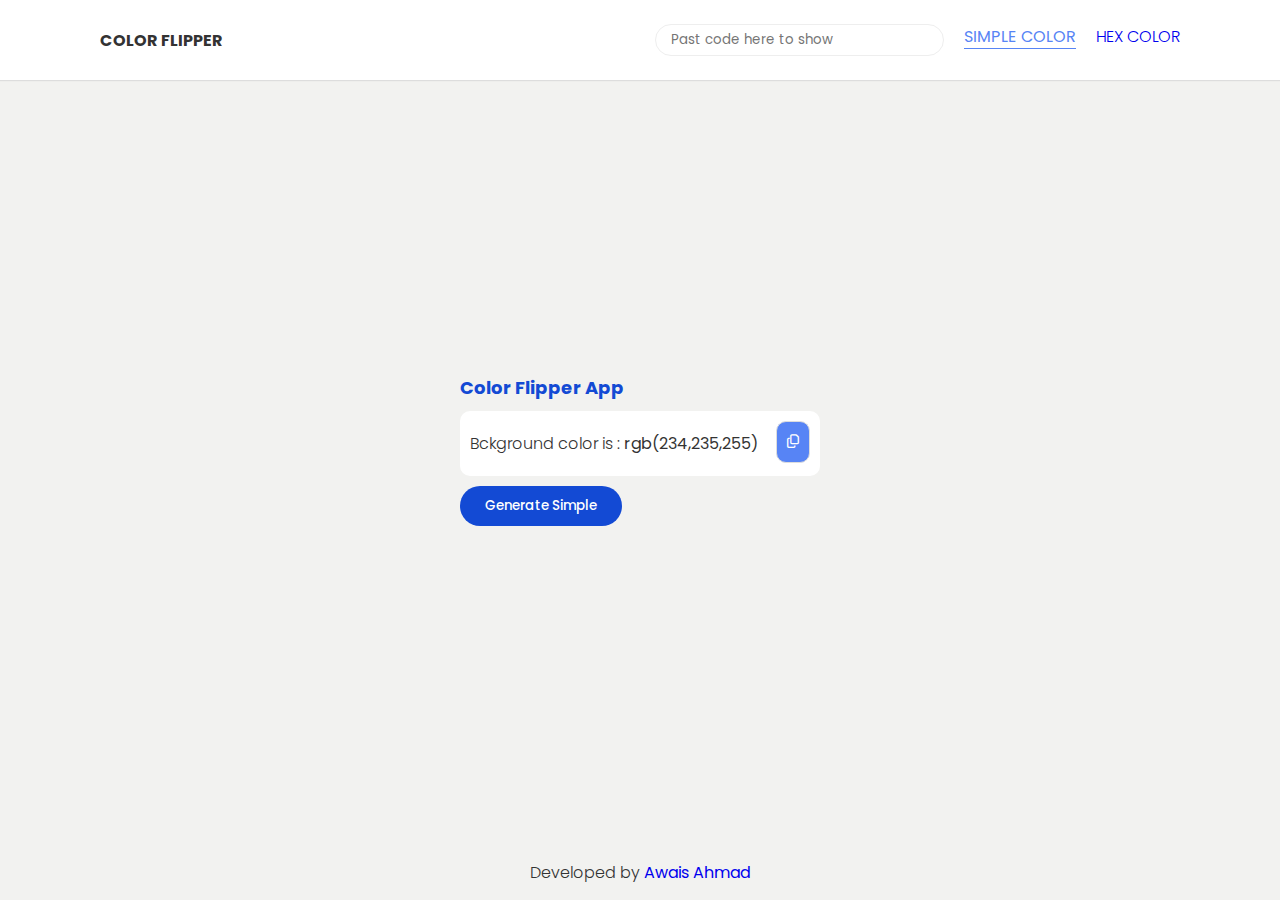
<file: index.html>
<!DOCTYPE html>
<html lang="en">
<head>
    <meta charset="UTF-8">
    <meta http-equiv="X-UA-Compatible" content="IE=edge">
    <meta name="viewport" content="width=device-width, initial-scale=1.0">
    <link rel="stylesheet" href="https://cdnjs.cloudflare.com/ajax/libs/font-awesome/6.1.1/css/all.min.css" />
    <link href="https://fonts.googleapis.com/css2?family=Poppins:wght@300;400;500;600;700;800;900&display=swap" rel="stylesheet">
    <link rel="stylesheet" href="css/style.css">
    <title>Color Flipper App</title>
</head>
<body>
        <header>
            <div class="nav">
                <div class="logo">
                    COLOR FLIPPER
                </div>
                <ul id="list">
                    <li ><input type="search" placeholder="Past code here to show"></li>
                    <li id="item-list" ><a  class="active item-link" href="index.html">SIMPLE COLOR</a></li>
                    <li id="item-list" ><a class="item-link" href="infinite_color_generate.html">HEX COLOR</a></li>
                </ul>
            </div>
        </header>
         <div class="container">
            <div class="label">
                Color Flipper App
            </div>
            <div class="code" id="code">
              <p class="cpText">Bckground color is : <b><span class="colorGen" id="color-gen">rgb(234,235,255)</span></b><button  id="copy-btn"> <i  class="fa-regular fa-copy btn-copy "></i></button></p>
            </div>
            <button class="btn-gen" id="btn-gen">Generate Simple</button>
         </div>
         <footer>
            Developed by <a href="#"><b>Awais Ahmad</b></a>
         </footer>
         <script src="js/app.js"></script>
         <script src="js/simpleColorFlipper.js"></script>
</body>
</html>
</file>
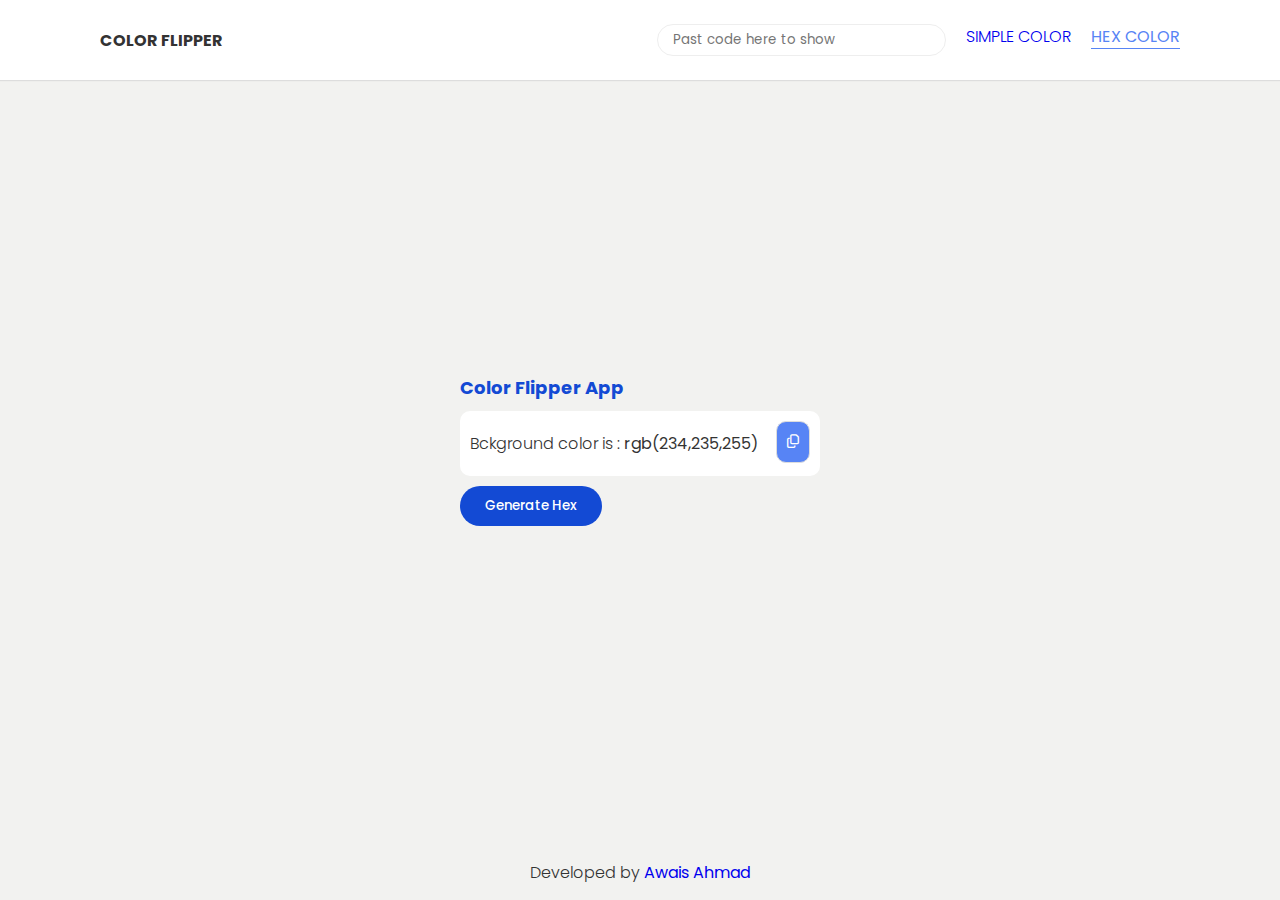
<file: infinite_color_generate.html>
<!DOCTYPE html>
<html lang="en">
<head>
    <meta charset="UTF-8">
    <meta http-equiv="X-UA-Compatible" content="IE=edge">
    <meta name="viewport" content="width=device-width, initial-scale=1.0">
    <link rel="stylesheet" href="https://cdnjs.cloudflare.com/ajax/libs/font-awesome/6.1.1/css/all.min.css" />
    <link href="https://fonts.googleapis.com/css2?family=Poppins:wght@300;400;500;600;700;800;900&display=swap" rel="stylesheet">
    <link rel="stylesheet" href="css/style.css">
    <title>Color Flipper App</title>
</head>
<body>
        <header>
            <div class="nav">
                <div class="logo">
                    COLOR FLIPPER
                </div>
                <ul id="list">
                    <li ><input type="search" placeholder="Past code here to show"></li>
                    <li id="item-list" ><a  class=" item-link" href="index.html">SIMPLE COLOR</a></li>
                    <li id="item-list" ><a class="active item-link" href="infinite_color_generate.html">HEX COLOR</a></li>
                </ul>
            </div>
        </header>
         <div class="container">
            <div class="label">
                Color Flipper App
            </div>
            <div class="code" id="code">
              <p class="cpText">Bckground color is : <b><span class="colorGen" id="color-gen">rgb(234,235,255)</span></b><button  id="copy-btn"> <i  class="fa-regular fa-copy btn-copy "></i></button></p>
            </div>
            <button class="btn-gen" id="btn-gen">Generate Hex</button>
         </div>
         <footer>
            Developed by <a href="#"><b>Awais Ahmad</b></a>
         </footer>
         <script src="js/app.js"></script>
         <script src="js/infiniteColor.js"></script>
</body>
</html>
</file>
<file: css/style.css>
*{
    padding: 0;
    margin: 0;
    box-sizing: border-box;
    font-family: 'Poppins', sans-serif;
}
body{
    background-color: #f2f2f0;
    font-weight: 300;
    color:#333;
}
header{
   max-width: 100%;
    height: 80px;
    box-shadow: 0 1px 1px #ddd;
    background: #fff;
    
}
.logo{
    font-weight: 700;
}
ul,li,a{
    list-style: none;
    text-decoration: none;
}
ul{
    display: flex;
}
.nav{
    max-width: 1080px;
    height: inherit;
    margin: 0 auto;
    display: flex;
    justify-content: space-between;
    align-items: center;
}
.active{
    color:#5784f5 !important;
    border-bottom: 1px solid #5784f5;
    font-weight: 400;
}
li{
    margin-left: 20px;
}
.container{
    position: absolute;
    top: 50%;
    left: 50%;
    transform: translate(-50%,-50%);
}
.label{
    padding-bottom: 10px;
    font-weight: 700;
    font-size: 18px;
    color:#134ad4;
}
.code{
    padding: 20px 10px;
    background: #fff;
    border-radius: 10px;
    min-width: 360px;
    position: relative;
}
.code #copy-btn{
    border: none;
    outline: none;
    padding: 10px;
    background: #5784f5;
    color: #fff;
    border-radius: 10px;
    margin-left:10px;
    border: 1px solid #ddd;
    position: absolute;
    top: 10px;
    right: 10px;
}
.code #copy-btn::before{
   content:"Copied!";
    position: absolute;
    top: -60px;
    right: -20px;
    padding: 10px;
    background: #134ad4;
    color:#fff;
    border-radius: 999px;
    display: none;
    overflow: hidden;
    border:none;
}
.code #copy-btn::after{
   content:"";
    position: absolute;
    top: -25px;
    right: 10px;
    width: 10px;
    height: 10px;
    background: #134ad4;
    transform: rotate(45deg);
    display: none;
    overflow: hidden;
    z-index: 1;
    border:none;
}
.code.active1 #copy-btn::before,
.code.active1 #copy-btn::after{
    display: block;
}
.color-gen{
    font-weight: 700;
}
.btn-gen{
    margin-top: 10px;
    border: none;
    outline: none;
    padding: 10px 25px;
    border-radius: 999px;
    background: #134ad4;
    font-weight: 500;
    color: #fff;
}
button{
    cursor: pointer;
}
footer{
    position: absolute;
    bottom:0;
    right: 0;
    left: 0;
    text-align: center;
    padding:15px;
    font-weight: 300;
}
input[type="search"]{
    border-radius: 20px;
    padding: 5px 15px;
    border: 1px solid #eee;
    outline: none;
    
}
@media only screen and (max-width:1080px)
{
    .container{
        top: 55%;
        left: 30%;
        transform: translate(-20%,-56%);
    }
    header{
        height: 100px;
    }
 .nav{
    padding:0 20px;
 }
 ul{
    flex-direction: column;
}
li{
    margin-top:15px;
}
.code #copy-btn{
    
    
    margin-left:50px;
   
}
}
</file>
